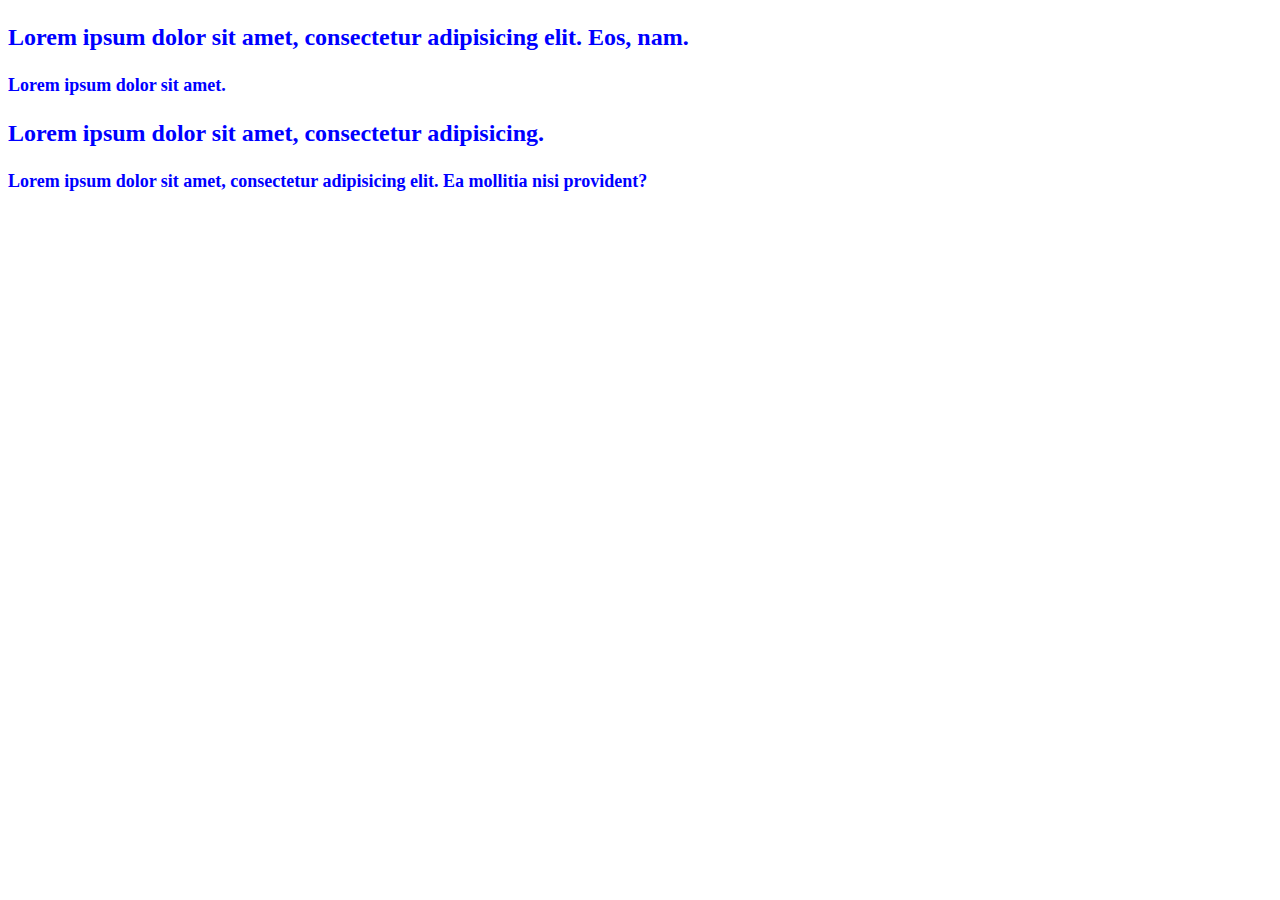
<file: index.html>
<!DOCTYPE html>
<html lang="en">
<head>
    <meta charset="UTF-8">
    <title>Title</title>
    <script src="https://ajax.googleapis.com/ajax/libs/jquery/3.6.4/jquery.min.js"></script>
</head>

<body>

<p class="par_1">Lorem ipsum dolor sit amet, consectetur adipisicing elit. Eos, nam.</p>
<p class="par_2">Lorem ipsum dolor sit amet.</p>
<p class="par_1">Lorem ipsum dolor sit amet, consectetur adipisicing.</p>
<p class="par_2">Lorem ipsum dolor sit amet, consectetur adipisicing elit. Ea mollitia nisi provident?</p>

<script>
    $('.par_1').css('font-size', '24px').css('color', 'blue').css('font-weight', 'bold');
    $('.par_2').css('font-size', '18px').css('font-weight', 'bold').css('color', function () {
        return $('.par_1').css('color')
    });
</script>
</body>
</html>
</file>
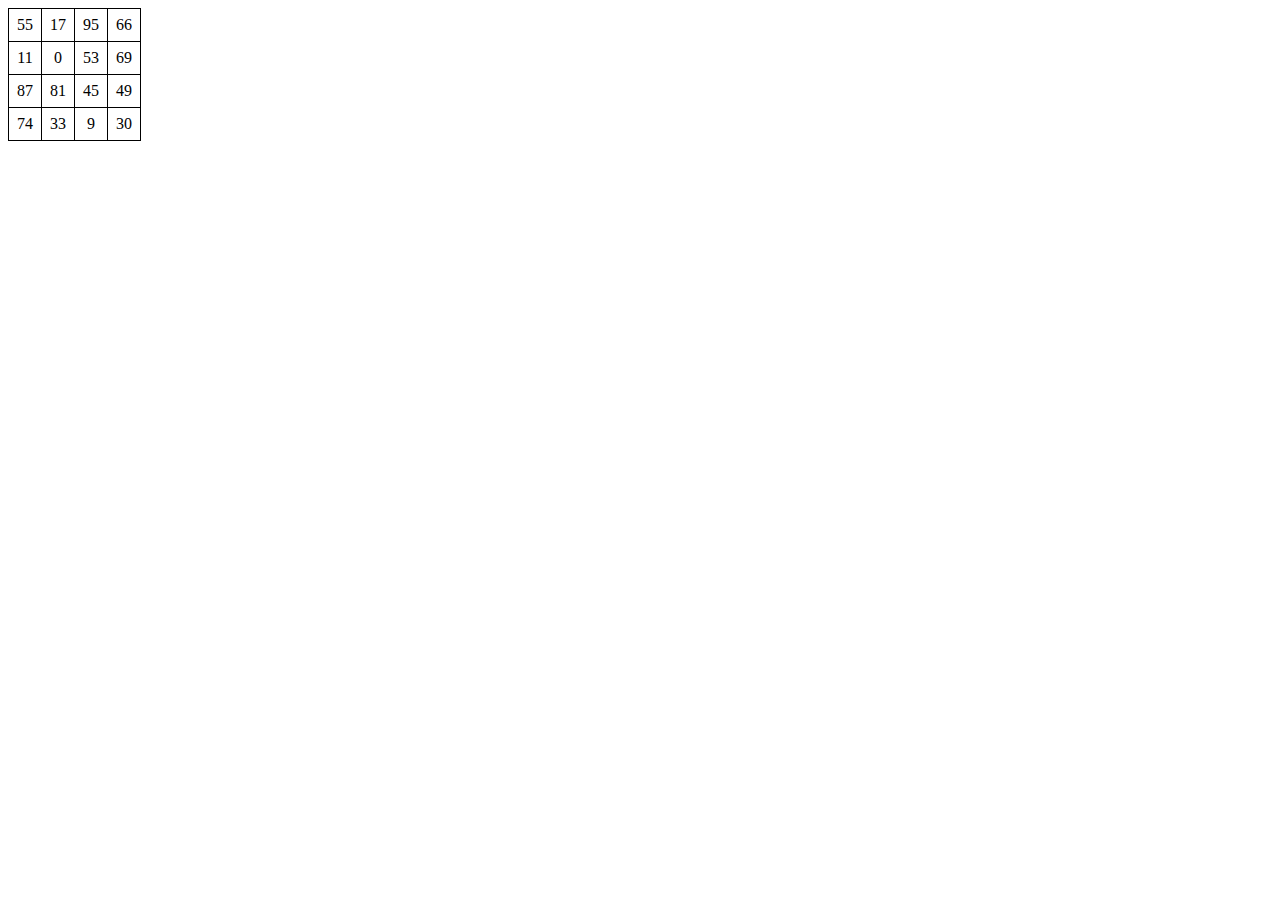
<file: 1.html>
<!DOCTYPE html>
<html lang="en">
<head>
    <meta charset="UTF-8">
    <title>Title</title>
    <script src="https://ajax.googleapis.com/ajax/libs/jquery/3.6.4/jquery.min.js"></script>
    <style>
        table, td {
            border: 1px solid black;
            border-collapse: collapse;
            text-align: center;
        }

        td {
            width: 30px;
            height: 30px;
        }
    </style>
</head>
<body>
<div id="table">

</div>
<script>
    var str = '';

    for (var i = 0; i < 4; i++) {
        str += '<tr>';

        for (var j = 0; j < 4; j++) {
            str += '<td>' + Math.floor(Math.random() * 100) + '</td>';
        }
        str += '</tr>';
    }

    $('#table').html('<table>' + str + '</table>');
</script>
</body>
</html>
</file>
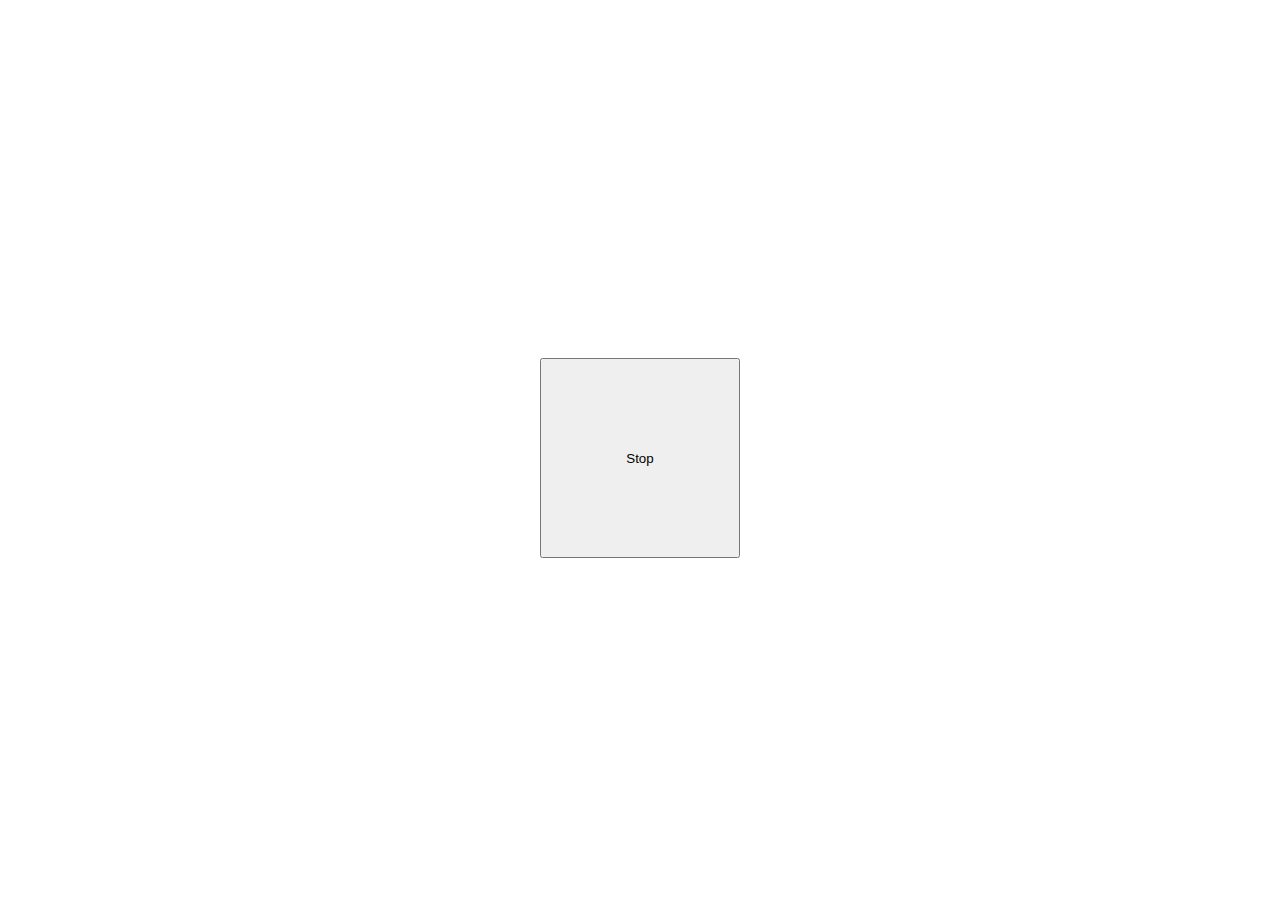
<file: 2.html>
<!DOCTYPE html>
<html lang="en">
<head>
    <meta charset="UTF-8">
    <title>Title</title>
    <style>
        body {
            display: flex;
            justify-content: center;
            align-items: center;
            height: 100vh;
        }

        button {
            width: 200px;
            height: 200px;
        }
    </style>
</head>

<body>
<button id="Stop" onclick="stop()">Stop</button>
<script>
    var count = 0;

    var interval = setInterval(func, 1000);

    function func() {
        console.log(count);
        count++;
    }

    function stop() {
        clearInterval(interval);
    }
</script>
</body>
</html>
</file>
